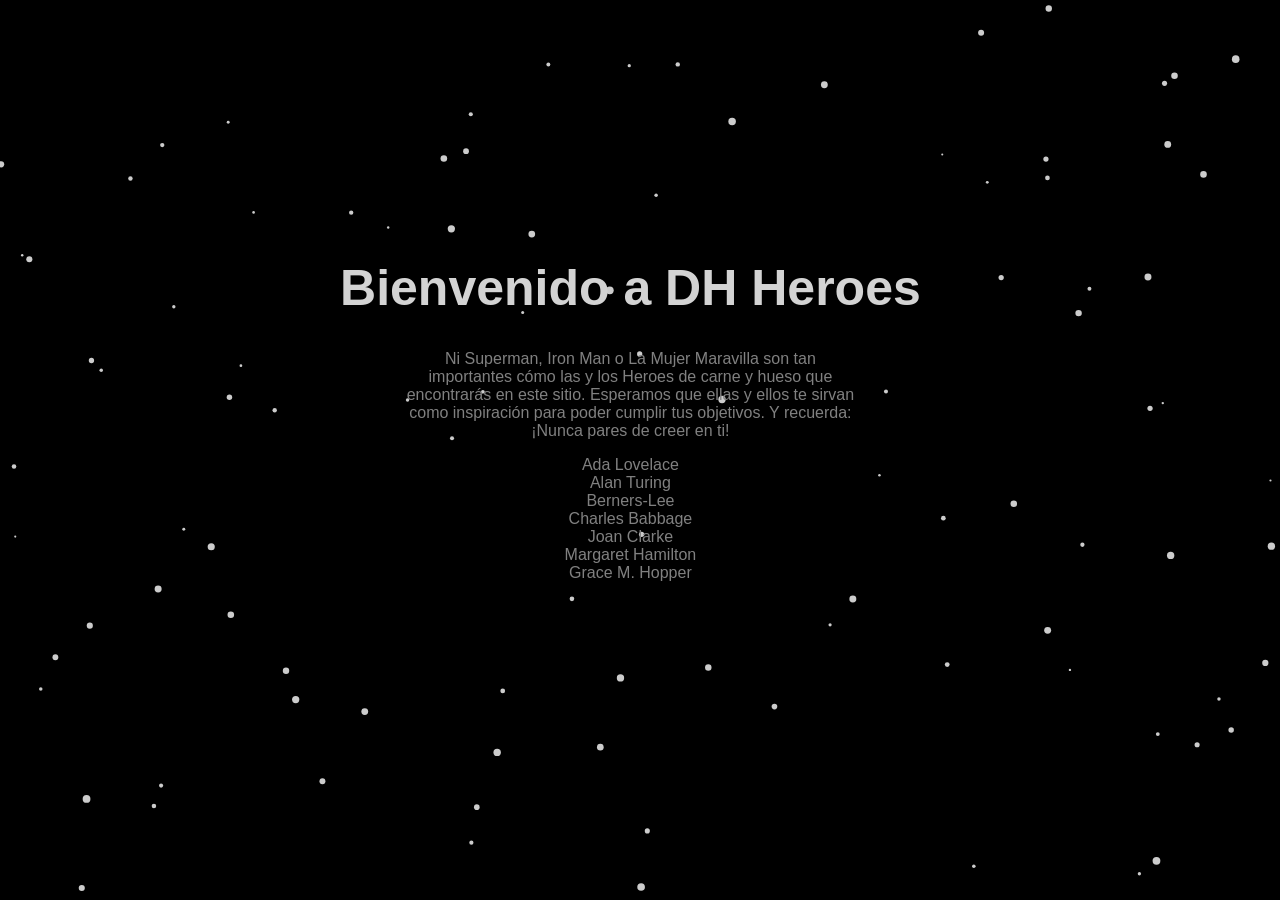
<file: index.html>
<!DOCTYPE html>
<html lang="en">
<head>
    <meta charset="UTF-8">
    <meta name="viewport" content="width=device-width, initial-scale=1.0">
    <title>DH HEROES</title>
    <link rel="stylesheet" href="./styles.css">
    
<body>

    <main class="index">
        <h1>Bienvenido a DH Heroes</h1>
        <p class="index">
            Ni Superman, Iron Man o La Mujer Maravilla son tan importantes cómo las 
            y los Heroes de carne y hueso que encontrarás en este sitio. Esperamos que 
            ellas y ellos te sirvan como inspiración para poder cumplir tus objetivos. 
            Y recuerda: <br> ¡Nunca pares de creer en ti!
        </p>
        <ul>
            <li><a href="./lovelace.html">Ada Lovelace</a></li>
            <li><a href="./turing.html">Alan Turing</a></li>
            <li><a href="./berners-lee.html">Berners-Lee</a></li>
            <li><a href="./babbage.html">Charles Babbage</a></li>
            <li><a href="./clarke.html">Joan Clarke</a></li>
            <li><a href="./hamilton.html">Margaret Hamilton</a></li>
            <li><a href="./hopper.html">Grace M. Hopper</a></li>
        </ul>
    </main>
    <script src="./particles.js"></script> <!-- Added particles.js -->
</body>
</html>
</file>
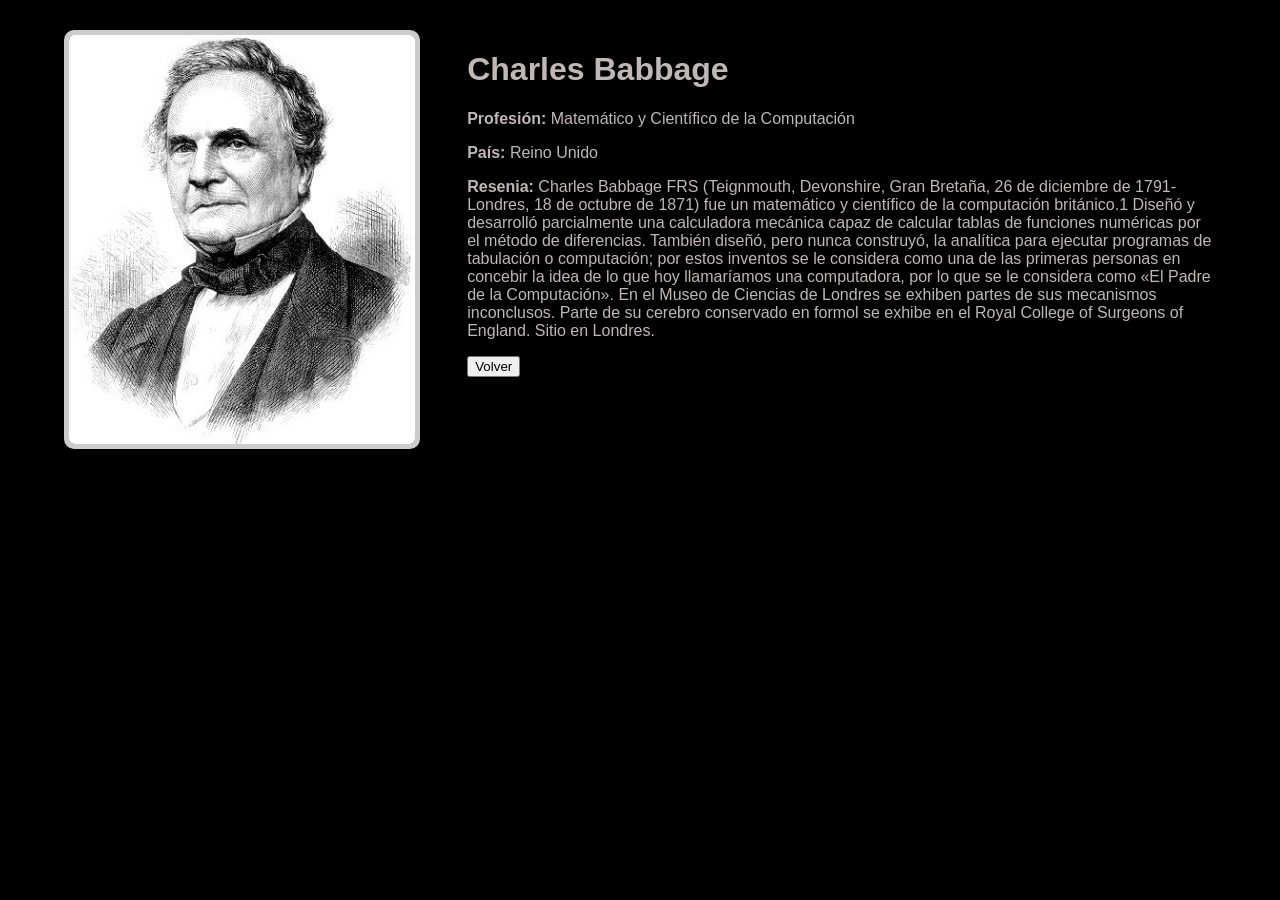
<file: babbage.html>
<!DOCTYPE html>
<html lang="en">
    <head>
        <meta charset="UTF-8">
        <meta name="viewport" content="width=device-width, initial-scale=1.0">
        <title>DH Heroes</title>
        <link rel="stylesheet" href="./styles.css">
    </head>
    <body>
        <div class="container">
            <div class="imagen">
                <img src="./CharlesBabbage.jpg" alt="Aquí va una foto">
            </div>
            <div class="detail">
                <h1>Charles Babbage</h1>
                <p><strong>Profesión: </strong>Matemático y Científico de la
                    Computación</p>
                <p><strong>País: </strong>Reino Unido</p>
                <p><strong>Resenia: </strong> Charles Babbage FRS (Teignmouth,
                    Devonshire, Gran Bretaña, 26 de diciembre de 1791-Londres,
                    18 de octubre de 1871) fue un matemático y científico de la
                    computación británico.1​ Diseñó y desarrolló parcialmente
                    una calculadora mecánica capaz de calcular tablas de
                    funciones numéricas por el método de diferencias. También
                    diseñó, pero nunca construyó, la analítica para ejecutar
                    programas de tabulación o computación; por estos inventos se
                    le considera como una de las primeras personas en concebir
                    la idea de lo que hoy llamaríamos una computadora, por lo
                    que se le considera como «El Padre de la Computación». En el
                    Museo de Ciencias de Londres se exhiben partes de sus
                    mecanismos inconclusos. Parte de su cerebro conservado en
                    formol se exhibe en el Royal College of Surgeons of England.
                    Sitio en Londres.</p>
                <a href="./index.html"><button>Volver</button></a>
            </div>
        </div>
    </body>
</html>
</file>
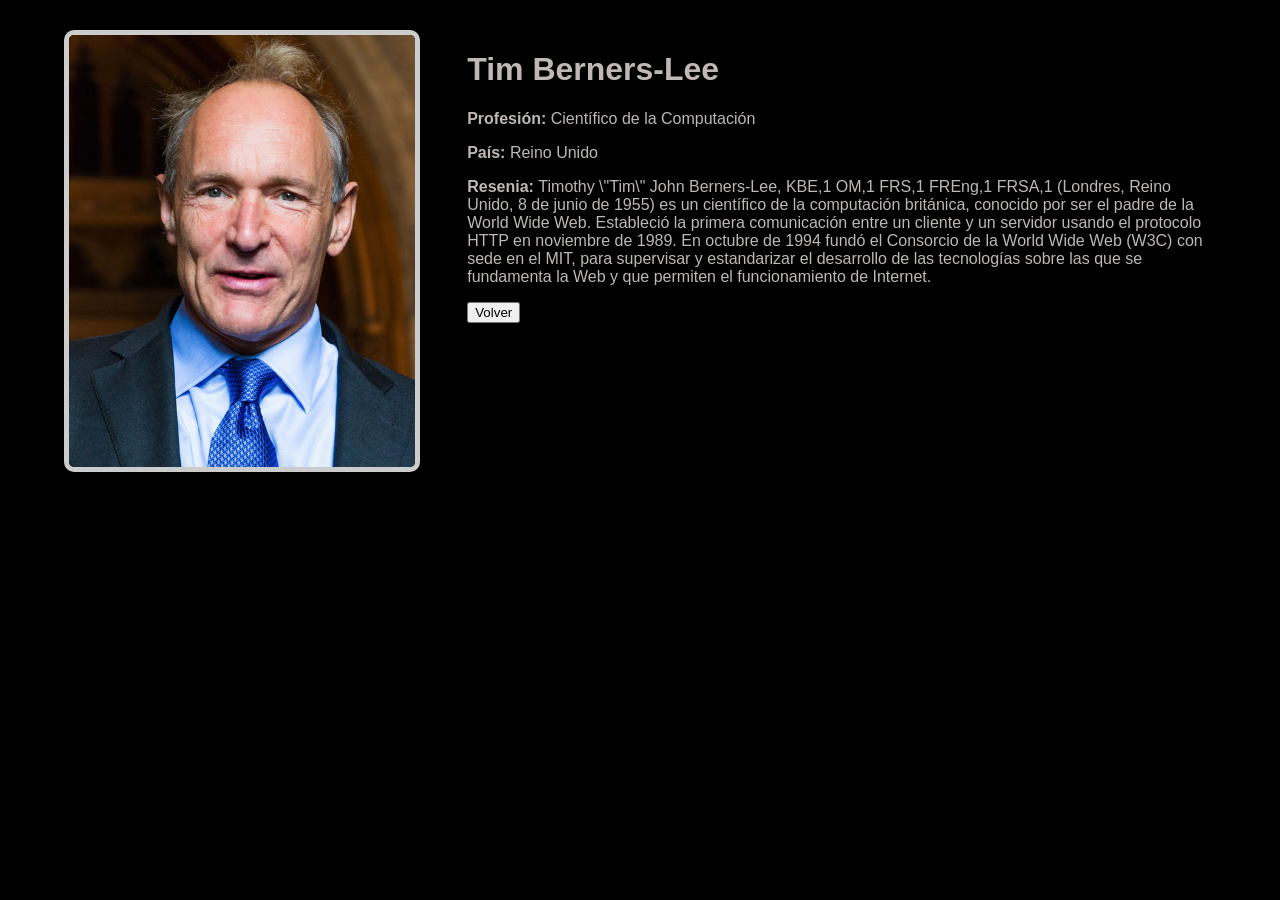
<file: berners-lee.html>
<!DOCTYPE html>
<html lang="en">
    <head>
        <meta charset="UTF-8">
        <meta name="viewport" content="width=device-width, initial-scale=1.0">
        <title>DH Heroes</title>
        <link rel="stylesheet" href="./styles.css">
    </head>
    <body>
        <div class="container">
            <div class="imagen">
                <img src="./berners-Lee.jpg" alt="Aquí va una foto">
            </div>
            <div class="detail">
                <h1>Tim Berners-Lee</h1>
                <p><strong>Profesión: </strong>Científico de la Computación</p>
                <p><strong>País: </strong>Reino Unido</p>
                <p><strong>Resenia: </strong> Timothy \"Tim\" John Berners-Lee,
                    KBE,1​ OM,1​ FRS,1​ FREng,1​ FRSA,1​ (Londres, Reino Unido,
                    8 de junio de 1955) es un científico de la computación
                    británica, conocido por ser el padre de la World Wide Web.
                    Estableció la primera comunicación entre un cliente y un
                    servidor usando el protocolo HTTP en noviembre de 1989. En
                    octubre de 1994 fundó el Consorcio de la World Wide Web
                    (W3C) con sede en el MIT, para supervisar y estandarizar el
                    desarrollo de las tecnologías sobre las que se fundamenta la
                    Web y que permiten el funcionamiento de Internet.</p>
                <a href="./index.html"><button>Volver</button></a>
            </div>
        </div>
    </body>
</html>
</file>
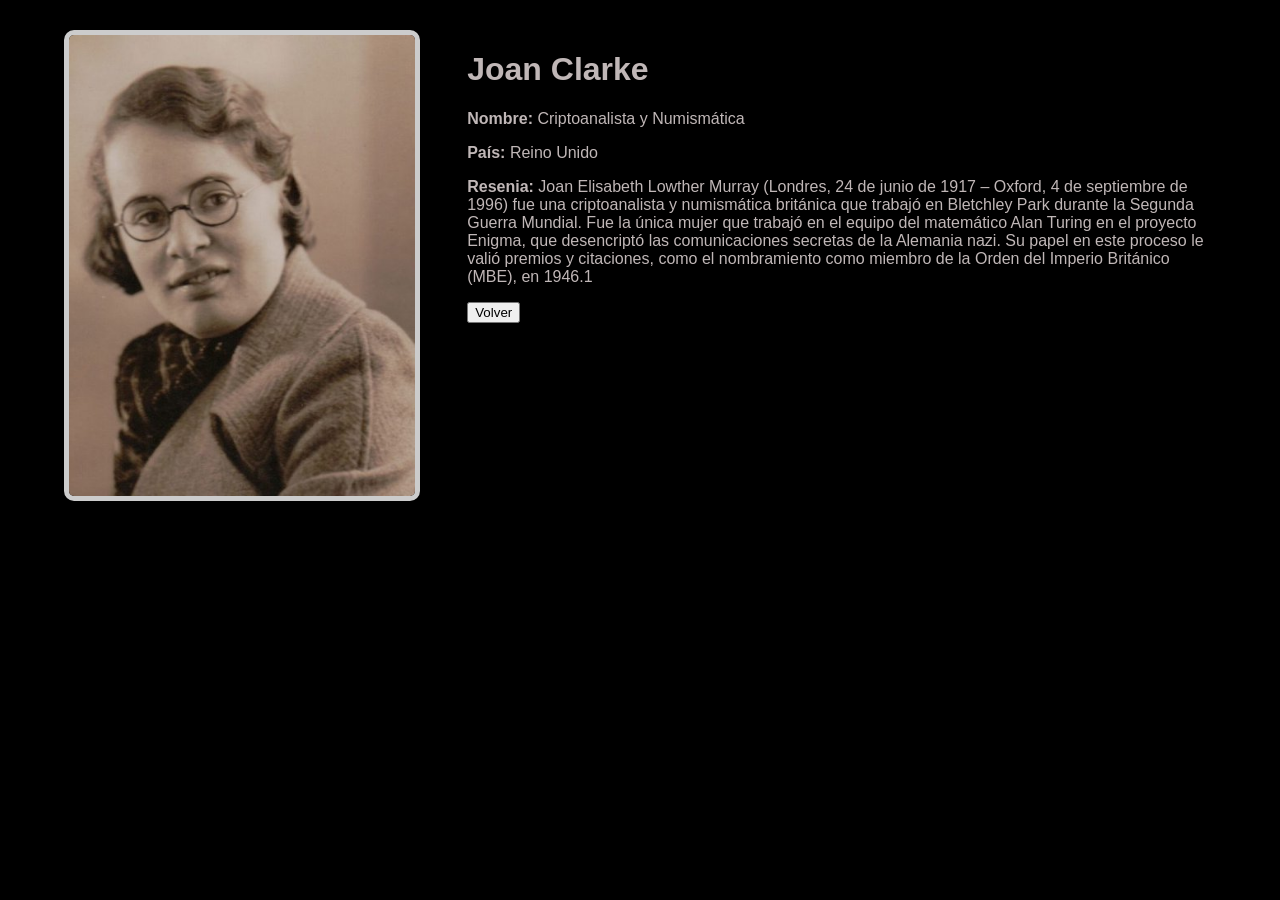
<file: clarke.html>
<!DOCTYPE html>
<html lang="en">
    <head>
        <meta charset="UTF-8">
        <meta name="viewport" content="width=device-width, initial-scale=1.0">
        <title>DH Heroes</title>
        <link rel="stylesheet" href="./styles.css">
    </head>
    <body>
        <div class="container">
            <div class="imagen">
                <img src="./Joan-Clarke.jpg" alt="Aquí va una foto">
            </div>
            <div class="detail">
                <h1>Joan Clarke</h1>
                <p><strong>Nombre: </strong>Criptoanalista y Numismática</p>
                <p><strong>País: </strong>Reino Unido</p>
                <p><strong>Resenia: </strong> Joan Elisabeth Lowther Murray
                    (Londres, 24 de junio de 1917 – Oxford, 4 de septiembre de
                    1996) fue una criptoanalista y numismática británica que
                    trabajó en Bletchley Park durante la Segunda Guerra Mundial.
                    Fue la única mujer que trabajó en el equipo del matemático
                    Alan Turing en el proyecto Enigma, que desencriptó las
                    comunicaciones secretas de la Alemania nazi. Su papel en
                    este proceso le valió premios y citaciones, como el
                    nombramiento como miembro de la Orden del Imperio Británico
                    (MBE), en 1946.1</p>
                <a href="./index.html"><button>Volver</button></a>
            </div>
        </div>
    </body>
</html>
</file>
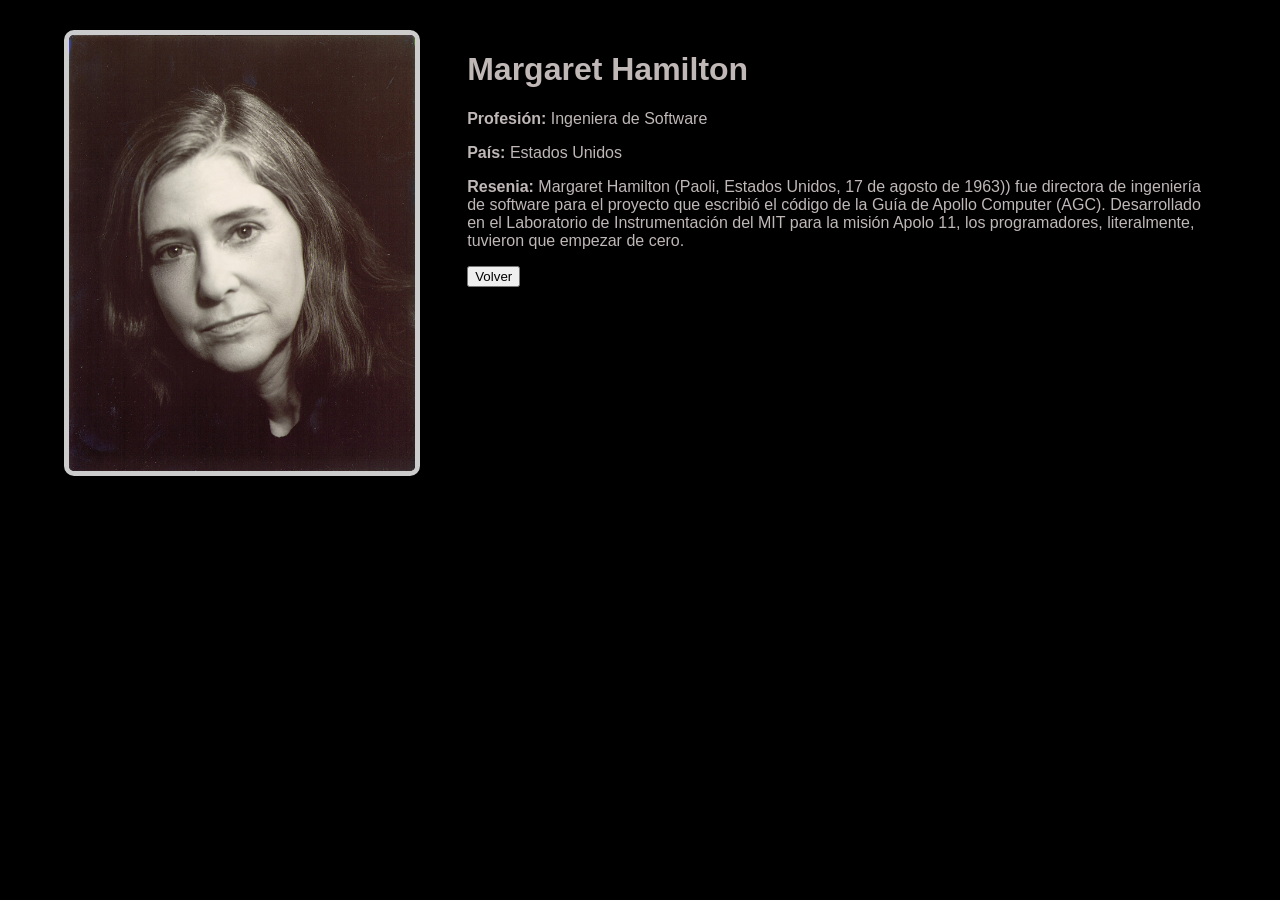
<file: hamilton.html>
<!DOCTYPE html>
<html lang="en">
    <head>
        <meta charset="UTF-8">
        <meta name="viewport" content="width=device-width, initial-scale=1.0">
        <title>DH Heroes</title>
        <link rel="stylesheet" href="./styles.css">
    </head>
    <body>
        <div class="container">
            <div class="imagen">
                <img src="./Margaret_Hamilton.jpg" alt="Aquí va una foto">
            </div>
            <div class="detail">
                <h1>Margaret Hamilton</h1>
                <p><strong>Profesión: </strong>Ingeniera de Software</p>
                <p><strong>País: </strong>Estados Unidos</p>
                <p><strong>Resenia: </strong> Margaret Hamilton (Paoli, Estados
                    Unidos, 17 de agosto de 1963)) fue directora de ingeniería
                    de software para el proyecto que escribió el código de la
                    Guía de Apollo Computer (AGC). Desarrollado en el
                    Laboratorio de Instrumentación del MIT para la misión Apolo
                    11, los programadores, literalmente, tuvieron que empezar de
                    cero.</p>
                <a href="./index.html"><button>Volver</button></a>
            </div>
        </div>
    </body>
</html>
</file>
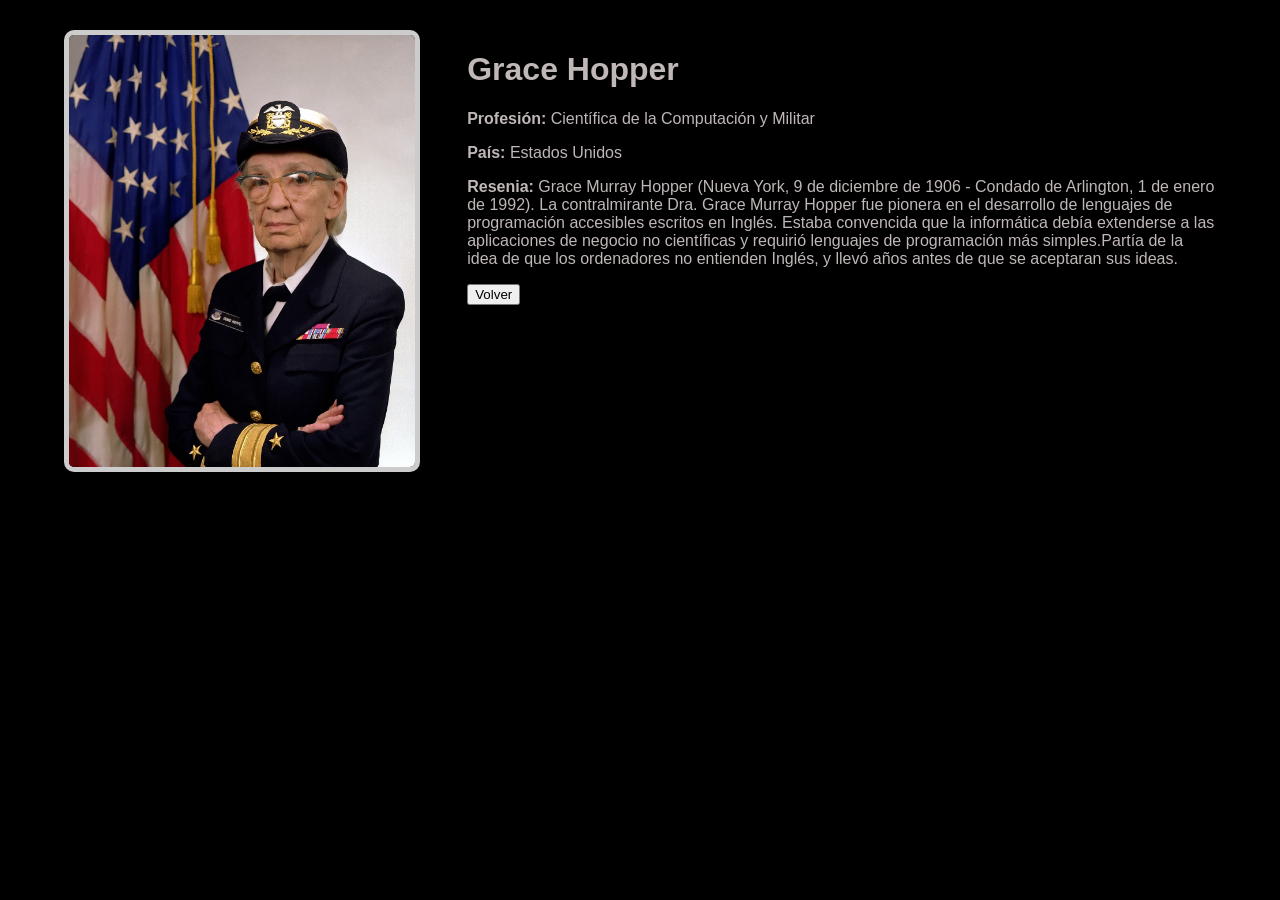
<file: hopper.html>
<!DOCTYPE html>
<html lang="en">
    <head>
        <meta charset="UTF-8">
        <meta name="viewport" content="width=device-width, initial-scale=1.0">
        <title>DH Heroes</title>
        <link rel="stylesheet" href="./styles.css">
    </head>
    <body>
        <div class="container">
            <div class="imagen">
                <img src="./Grace_M._Hopper.jpg" alt="Aquí va una foto">
            </div>
            <div class="detail">
                <h1>Grace Hopper</h1>
                <p><strong>Profesión: </strong>Científica de la Computación y
                    Militar</p>
                <p><strong>País: </strong>Estados Unidos</p>
                <p><strong>Resenia: </strong> Grace Murray Hopper (Nueva York, 9
                    de diciembre de 1906 - Condado de Arlington, 1 de enero de
                    1992). La contralmirante Dra. Grace Murray Hopper fue
                    pionera en el desarrollo de lenguajes de programación
                    accesibles escritos en Inglés. Estaba convencida que la
                    informática debía extenderse a las aplicaciones de negocio
                    no científicas y requirió lenguajes de programación más
                    simples.Partía de la idea de que los ordenadores no
                    entienden Inglés, y llevó años antes de que se aceptaran sus
                    ideas.</p>
                <a href="./index.html"><button>Volver</button></a>
            </div>
        </div>
    </body>
</html>
</file>
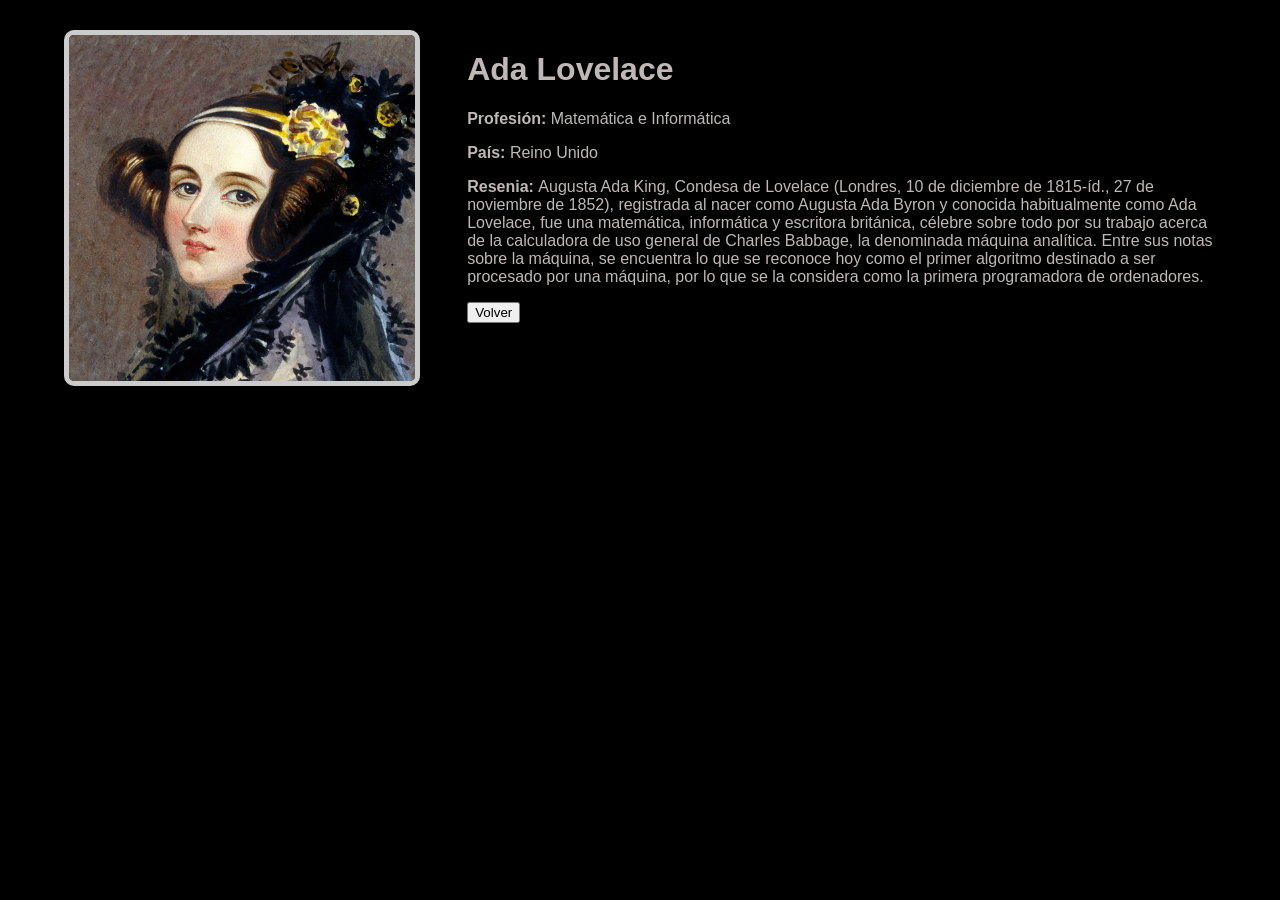
<file: lovelace.html>
<!DOCTYPE html>
<html lang="en">
    <head>
        <meta charset="UTF-8">
        <meta name="viewport" content="width=device-width, initial-scale=1.0">
        <title>DH Heroes</title>
        <link rel="stylesheet" href="./styles.css">
    </head>
    <body>
        <div class="container">
            <div class="imagen">
                <img src="./Ada_Lovelace_Chalon.jpg" alt="Aquí va una foto">
            </div>
            <div class="detail">
                <h1>Ada Lovelace</h1>
                <p><strong>Profesión: </strong>Matemática e Informática</p>
                <p><strong>País: </strong>Reino Unido</p>
                <p><strong>Resenia: </strong> Augusta Ada King, Condesa de
                    Lovelace (Londres, 10 de diciembre de 1815-íd., 27 de
                    noviembre de 1852), registrada al nacer como Augusta Ada
                    Byron y conocida habitualmente como Ada Lovelace, fue una
                    matemática, informática y escritora británica, célebre sobre
                    todo por su trabajo acerca de la calculadora de uso general
                    de Charles Babbage, la denominada máquina analítica. Entre
                    sus notas sobre la máquina, se encuentra lo que se reconoce
                    hoy como el primer algoritmo destinado a ser procesado por
                    una máquina, por lo que se la considera como la primera
                    programadora de ordenadores.</p>
                <a href="./index.html"><button>Volver</button></a>
            </div>
        </div>
    </body>
</html>
</file>
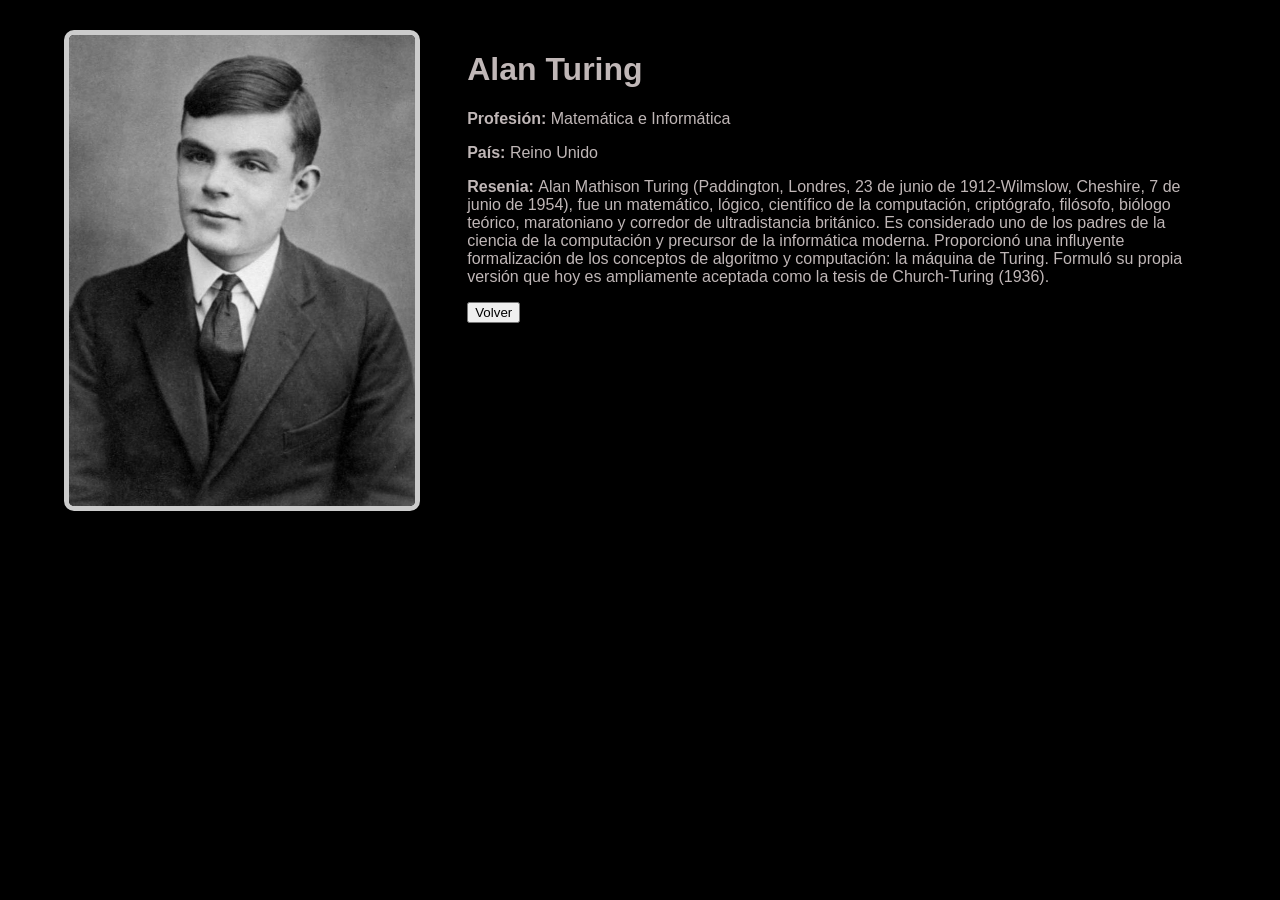
<file: turing.html>
<!DOCTYPE html>
<html lang="en">
    <head>
        <meta charset="UTF-8">
        <meta name="viewport" content="width=device-width, initial-scale=1.0">
        <title>DH Heroes</title>
        <link rel="stylesheet" href="./styles.css">
    </head>
    <body>
        <div class="container">
            <div class="imagen">
                <img src="./Alan_Turing.jpg" alt="Aquí va una foto">
            </div>
            <div class="detail">
                <h1>Alan Turing</h1>
                <p><strong>Profesión: </strong>Matemática e Informática</p>
                <p><strong>País: </strong>Reino Unido</p>
                <p><strong>Resenia: </strong>Alan Mathison Turing (Paddington,
                    Londres, 23 de junio de 1912-Wilmslow, Cheshire, 7 de junio
                    de 1954), fue un matemático, lógico, científico de la
                    computación, criptógrafo, filósofo, biólogo teórico,
                    maratoniano y corredor de ultradistancia británico. Es
                    considerado uno de los padres de la ciencia de la
                    computación y precursor de la informática moderna.
                    Proporcionó una influyente formalización de los conceptos de
                    algoritmo y computación: la máquina de Turing. Formuló su
                    propia versión que hoy es ampliamente aceptada como la tesis
                    de Church-Turing (1936).</p>
                <a href="index.html"><button>Volver</button></a>
            </div>
        </div>
    </body>
</html>
</file>
<file: styles.css>
/* General styles */
body {
    color: rgb(230, 220, 220);
    font-family: 'Lucida Sans', 'Lucida Sans Regular', 'Lucida Grande', 'Lucida Sans Unicode', Geneva, Verdana, sans-serif;
    margin: 0;
    display: grid;
    grid-template-rows: auto 1fr auto;
    min-height: 100vh;
    overflow: hidden;
    background-color: black;
}

/* Background for PC and tablet */
@media (min-width: 769px) {
    body {
       /* background-image: url('./cielo-rojo-dark.jpg');*/
        background-size: cover;
        background-position: center;height: 1px;
        background-repeat: no-repeat;
    }
}

/* Background for mobile */
@media (max-width: 768px) {
    body {
        background-image: none; /* Remove background image */
        background: linear-gradient(to bottom, #000000, #434343); /* Black gradient */
    }
}

body{
    color: rgb(192, 183, 183);
    font-family: 'Lucida Sans', 'Lucida Sans Regular', 'Lucida Grande', 'Lucida Sans Unicode', Geneva, Verdana, sans-serif;
    background-color: lightgrey;
    padding-left: 5%;
    padding-right: 5%;
}
main.index{
    display: block;
    width: 88.5%;
    text-align: center;
    position: absolute;
    top: 25%;
    color: gray;
    padding-right: 20%;
}
main.index h1{
    color: lightgray;
    font-size: 50px;
}
img{
    width: 100%;
    border: 5px solid rgba(255, 255, 255, 0.8); /* White border with transparency */
    border-radius: 10px; /* Rounded corners */
    box-shadow: 0 4px 8px rgba(0, 0, 0, 0.3); /* Subtle shadow for depth */
}
p.index{
    padding-left: 30%;
    padding-right: 30%;

}
div.container{
    overflow: hidden;
    padding-top:30px;
    
}
div.imagen{
    
    width: 30%;
    float: left;
    
}
div.detail{
    padding-left: 5%;
    width: 65%;
    float: left;
    

}
main ul li a{
    text-decoration: none;
    color: gray;
}

/* Style for the 'volver' button */
button.volver {
    background-color: #4CAF50; /* Green background */
    color: white; /* White text */
    border: none;
    padding: 10px 20px;
    text-align: center;
    text-decoration: none;
    display: inline-block;
    font-size: 16px;
    margin: 10px 2px;
    cursor: pointer;
    border-radius: 5px; /* Rounded corners */
    box-shadow: 0 4px 6px rgba(0, 0, 0, 0.2); /* Subtle shadow */
    transition: all 0.3s ease; /* Smooth hover effect */
}

button.volver:hover {
    background-color: #45a049; /* Darker green on hover */
    box-shadow: 0 6px 8px rgba(0, 0, 0, 0.3); /* Enhance shadow on hover */
}

/* Set black background for the page */
body {
    margin: 0;
    background-color: black;
    overflow: hidden;
}

canvas {
    position: fixed;
    top: 0;
    left: 0;
    width: 100%;
    height: 100%;
    z-index: -1; /* Ensure it stays in the background */
}

/* Remove bullet points from the unordered list */
ul {
    list-style-type: none;
    padding: 0;
    margin: 0;
}
</file>
